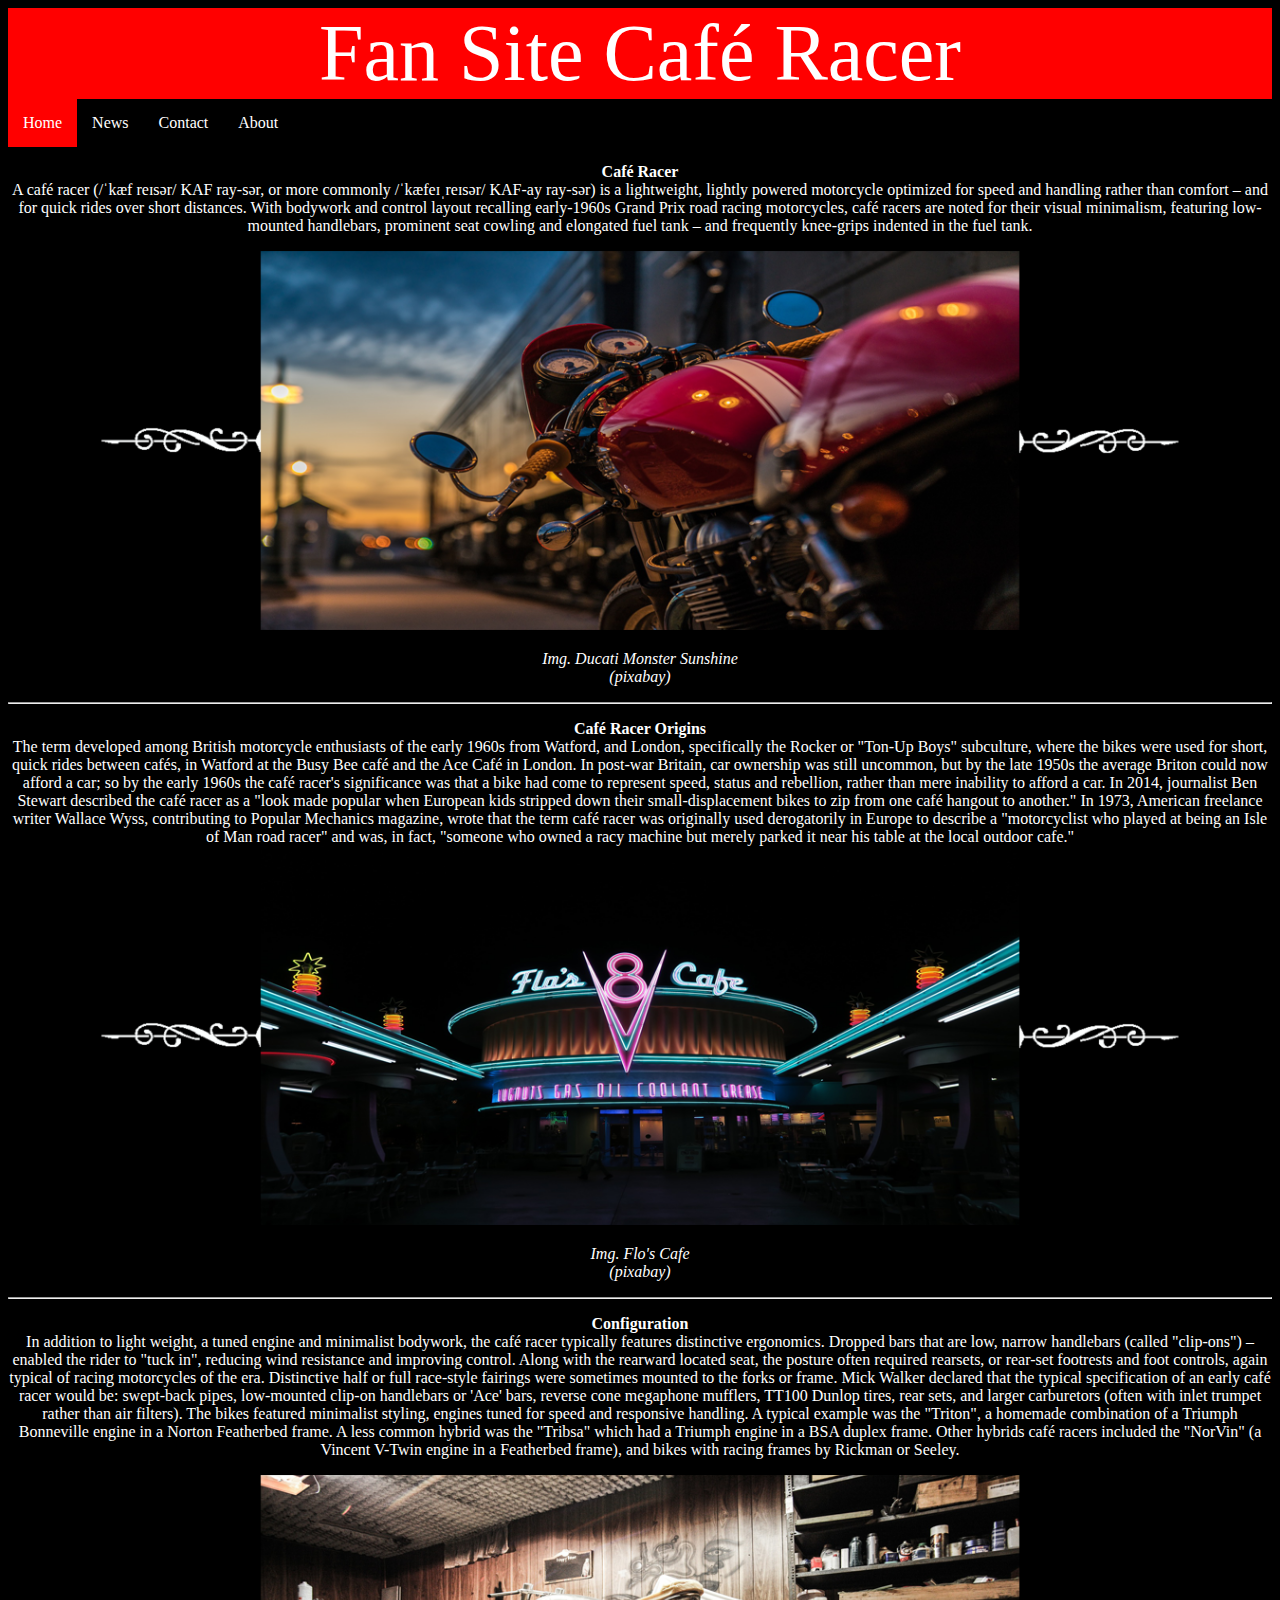
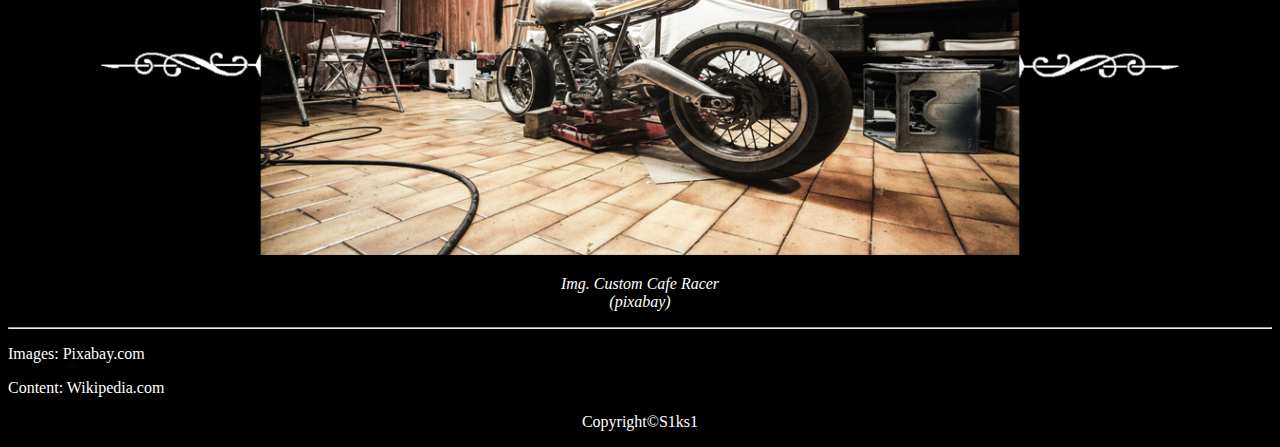
<file: index.html>
<!DOCTYPE html>

<!--Oprostite na neurednosti, pokusao sam sto vise da estetski uredim pisanje koliko sam mogao. Nadam se da cete se snaci.-->

<!--Zadaca (stilizacija HTML fajlova uz pomoc CSS-a). 
	Rad radio: Sinisa Zoric (S1KS1)
	Jezik Sajta: Engleski
	Koristeni sadrzaj:
		1. Slike: Pixabay, Google Images
		2. Tekst: Wikipedia, MCN
	Sva prava zadrzana ©.Sinisa Zoric
	Edukacioni sadrzaj: 
		1.ITAcademy
		2.W3Schools
-->

<html lang="en"> 

<!--Rad je zasnovan na ideji stranice o motorima (Cafe Racer). Cjelokupan "sajt" predstavlja zadacu za ITAcademy koja je postavila slobodnu temu za izbor u toku rada.
Sajt je radjen na engeskom jeziku iz razloga sto je vecem broju ljudi dostupan time (da je u funkciji jer tema je zasnovana na globalnom nivou).-->

<head>
	<title>Café Racer</title>
	<meta charset="utf-8"/> 
</head>

<body>

<!--Zaglavlje Stranice sa Tabovima -->
<nav> <!--Navigacino dio stranice preslikan je na svaku stranu sajta.-->
	<div class="header">
		<div class="title"
			<h1>Fan Site Café Racer</h1>
	</div>
</div>
<div class="menu">
<ul>
  <li><a class="active" href="Tabs/Index.html">Home</a></li>
  <li><a href="Tabs/News.html">News</a></li>
  <li><a href="Tabs/Contact.html">Contact</a></li>
  <li><a href="Tabs/About.html">About</a></li>
</ul>
</div>
</nav>

<div class="home" id="box1">
	<!--Sadrzaj paragrafa preuzet je sa stranice wikipedia.com-->
	<p><strong>Café Racer</strong><br>A café racer (/ˈkæf reɪsər/ KAF ray-sər, or more commonly /ˈkæfeɪˌreɪsər/ KAF-ay ray-sər) is a lightweight, lightly powered motorcycle optimized for speed and handling rather than comfort – and for quick rides over short distances. With bodywork and control layout recalling early-1960s Grand Prix road racing motorcycles, café racers are noted for their visual minimalism, featuring low-mounted handlebars, prominent seat cowling and elongated fuel tank – and frequently knee-grips indented in the fuel tank.</p>
		<!--Prva slika na pocetnoj (preuzeta sa pixabay, a preradjena u Photoshop-u)-->
		<img src="Images/PocetnaImg1.png" alt="HomeImg1" height="auto" width="90%" style="display: inline-block;"/><!--Dekorativne linije pored slike radjene su u Photoshop sa tacno odredjenim velicinama da bi odgovarale sajtu.-->
		<p><i>Img. Ducati Monster Sunshine<br>(pixabay)</i></p>

	<hr>
	<p><strong>Café Racer Origins</strong><br>The term developed among British motorcycle enthusiasts of the early 1960s from Watford, and London, specifically the Rocker or "Ton-Up Boys" subculture, where the bikes were used for short, quick rides between cafés, in Watford at the Busy Bee café and the Ace Café in London. In post-war Britain, car ownership was still uncommon, but by the late 1950s the average Briton could now afford a car; so by the early 1960s the café racer's significance was that a bike had come to represent speed, status and rebellion, rather than mere inability to afford a car.

	In 2014, journalist Ben Stewart described the café racer as a "look made popular when European kids stripped down their small-displacement bikes to zip from one café hangout to another." In 1973, American freelance writer Wallace Wyss, contributing to Popular Mechanics magazine, wrote that the term café racer was originally used derogatorily in Europe to describe a "motorcyclist who played at being an Isle of Man road racer" and was, in fact, "someone who owned a racy machine but merely parked it near his table at the local outdoor cafe."
		<!--Druga slika na pocetnoj (preuzeta sa pixabay, a preradjena u Photoshop-u)-->
		<img src="Images/PocetnaImg2.png" alt="HomeImg2" height="auto" width="90%" style="display: inline-block;"/>
		<p><i>Img. Flo's Cafe<br>(pixabay)</i></p>

	<hr>
	<p><strong>Configuration</strong><br>In addition to light weight, a tuned engine and minimalist bodywork, the café racer typically features distinctive ergonomics. Dropped bars that are low, narrow handlebars (called "clip-ons") – enabled the rider to "tuck in", reducing wind resistance and improving control. Along with the rearward located seat, the posture often required rearsets, or rear-set footrests and foot controls, again typical of racing motorcycles of the era. Distinctive half or full race-style fairings were sometimes mounted to the forks or frame.

	Mick Walker declared that the typical specification of an early café racer would be: swept-back pipes, low-mounted clip-on handlebars or 'Ace' bars, reverse cone megaphone mufflers, TT100 Dunlop tires, rear sets, and larger carburetors (often with inlet trumpet rather than air filters).

	The bikes featured minimalist styling, engines tuned for speed and responsive handling. A typical example was the "Triton", a homemade combination of a Triumph Bonneville engine in a Norton Featherbed frame. A less common hybrid was the "Tribsa" which had a Triumph engine in a BSA duplex frame. Other hybrids café racers included the "NorVin" (a Vincent V-Twin engine in a Featherbed frame), and bikes with racing frames by Rickman or Seeley.</p>
		<!--Druga slika na pocetnoj (preuzeta sa pixabay, a preradjena u Photoshop-u)-->
		<img src="Images/PocetnaImg3.png" alt="HomeImg3" height="auto" width="90%" style="display: inline-block;"/>
		<p><i>Img. Custom Cafe Racer<br>(pixabay)</i></p>

<hr>
</div>

</body>

<!--Podnozje stranice-->
<footer>
	<p>Images: Pixabay.com </p>
    <p>Content: Wikipedia.com </p>
	<p align="center">Copyright&copy;S1ks1</p> 
</footer>

<!--CSS stilizacija u sklopu jednog fajla radi lakseg snalazenja i manje fajlova-->
<style>

footer {
	color: white;
}
body {
	background-color: black;
	color: white;
}

.home {
	text-align: center;
	color: white;
}

.title {
	font-size: 80px;
	color: white;
}

nav {
	background-color: red;
	text-align: center;
}

ul {
    list-style-type: none;
    margin: 0;
    padding: 0;
    overflow: hidden;
    background-color: black;
    position: sticky;
    top: 0;
}

li {
    float: left;
}

li a {
    display: block;
    color: white;
    text-align: center;
    padding: 15px 15px;
    text-decoration: none;
}

li a:hover {
    background-color: black;
}

.active {
    background-color: red;
}

</style>

</html>
</file>
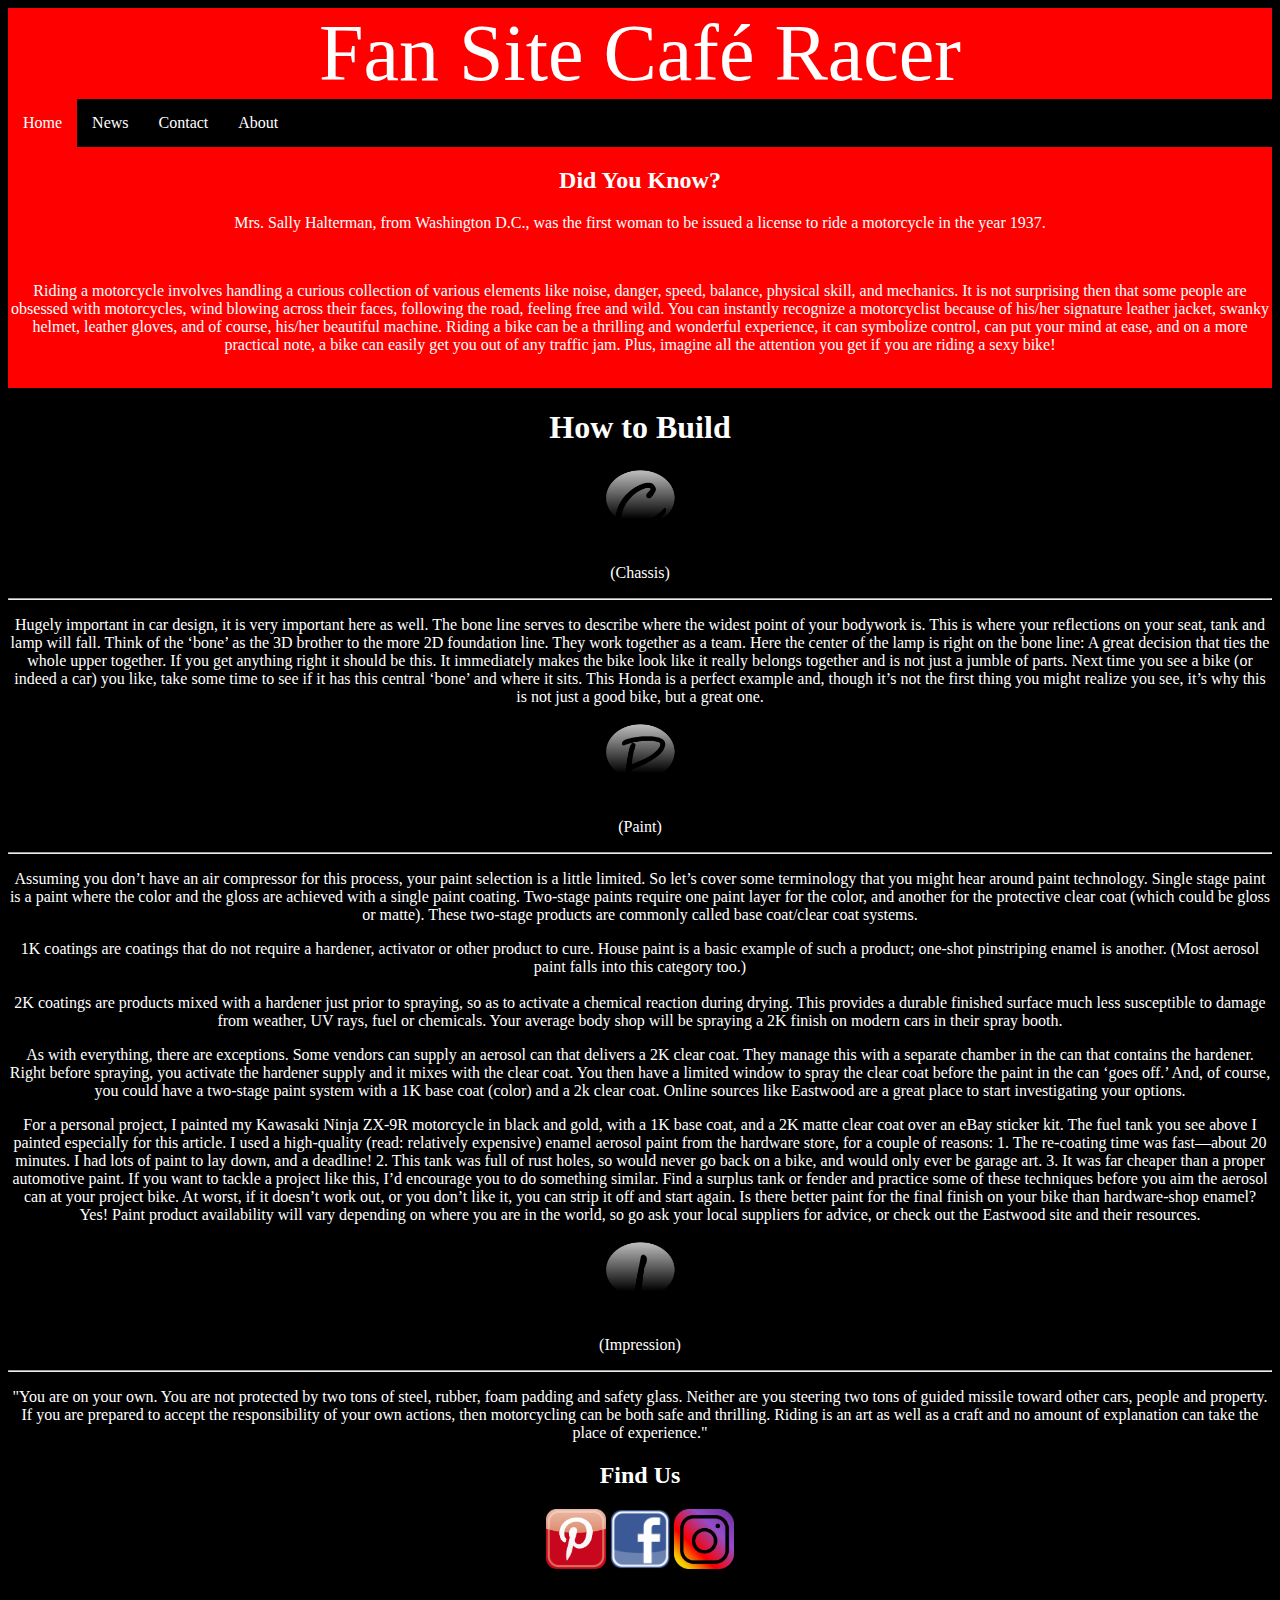
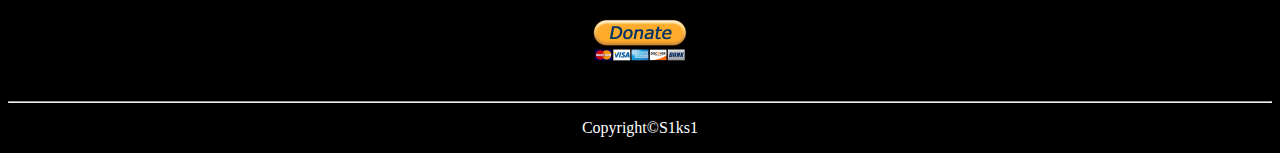
<file: Tabs/About.html>
<!DOCTYPE html>

<!--Zadaca (stilizacija HTML fajlova uz pomoc CSS-a). 
	Rad radio: Sinisa Zoric (S1KS1)
	Jezik Sajta: Engleski
	Koristeni sadrzaj:
		1. Slike: Pixabay, Google Images
		2. Tekst: Wikipedia, MCN
	Sva prava zadrzana S1KS1 ©.Sinisa Zoric
-->

<html lang="en"> 

<head>
	<title>Café Racer</title>
	<meta charset="utf-8"/> 
</head>

<body>

<!--Zaglavlje Stranice sa Tabovima -->
<nav>
	<div class="header">
		<div class="title"
			<h1>Fan Site Café Racer</h1>
	</div>
</div>

<div class="menu">
<ul>
  <li><a class="active" href="../Index.html">Home</a></li>
  <li><a href="News.html">News</a></li>
  <li><a href="Contact.html">Contact</a></li>
  <li><a href="About.html">About</a></li>
</ul>
</div>

<!--Zanimljivosti-->
<h2>Did You Know?</h2>
	<p>Mrs. Sally Halterman, from Washington D.C., was the first woman to be issued a license to ride a motorcycle in the year 1937.</p>
		<br>
	<p>Riding a motorcycle involves handling a curious collection of various elements like noise, danger, speed, balance, physical skill, and mechanics. It is not surprising then that some people are obsessed with motorcycles, wind blowing across their faces, following the road, feeling free and wild. You can instantly recognize a motorcyclist because of his/her signature leather jacket, swanky helmet, leather gloves, and of course, his/her beautiful machine.

Riding a bike can be a thrilling and wonderful experience, it can symbolize control, can put your mind at ease, and on a more practical note, a bike can easily get you out of any traffic jam. Plus, imagine all the attention you get if you are riding a sexy bike!</p>
<br>
</nav>

<div class="central">

<!--Dio predstavlja uputstvo za izradu cafe racer motora, zbog nedostatka ideje o cemu pisati neki od nacina samo su kopirani sa interneta.-->
<div class="howtodo">
	<h1 align="center">How to Build</h1>
		<a href=""><img src="About/Images/chasis.png" width="80px" height="80px" align="center" /></a>
	<p>(Chassis)</p>
		<hr>
	<p>Hugely important in car design, it is very important here as well. The bone line serves to describe where the widest point of your bodywork is. This is where your reflections on your seat, tank and lamp will fall. Think of the ‘bone’ as the 3D brother to the more 2D foundation line. They work together as a team. Here the center of the lamp is right on the bone line: A great decision that ties the whole upper together.

If you get anything right it should be this. It immediately makes the bike look like it really belongs together and is not just a jumble of parts. Next time you see a bike (or indeed a car) you like, take some time to see if it has this central ‘bone’ and where it sits. This Honda is a perfect example and, though it’s not the first thing you might realize you see, it’s why this is not just a good bike, but a great one.</p>
		<a href=""><img src="About/Images/paint.png" width="80px" height="80px" align="center"/></a>
	<p>(Paint)</p>
		<hr>
	<p>Assuming you don’t have an air compressor for this process, your paint selection is a little limited. So let’s cover some terminology that you might hear around paint technology.

		Single stage paint is a paint where the color and the gloss are achieved with a single paint coating. Two-stage paints require one paint layer for the color, and another for the protective clear coat (which could be gloss or matte). These two-stage products are commonly called base coat/clear coat systems.</p>

	<p>1K coatings are coatings that do not require a hardener, activator or other product to cure. House paint is a basic example of such a product; one-shot pinstriping enamel is another. (Most aerosol paint falls into this category too.)
				<br><br>
		2K coatings are products mixed with a hardener just prior to spraying, so as to activate a chemical reaction during drying. This provides a durable finished surface much less susceptible to damage from weather, UV rays, fuel or chemicals. Your average body shop will be spraying a 2K finish on modern cars in their spray booth.</p>

	<p>As with everything, there are exceptions. Some vendors can supply an aerosol can that delivers a 2K clear coat. They manage this with a separate chamber in the can that contains the hardener. Right before spraying, you activate the hardener supply and it mixes with the clear coat. You then have a limited window to spray the clear coat before the paint in the can ‘goes off.’

		And, of course, you could have a two-stage paint system with a 1K base coat (color) and a 2k clear coat. Online sources like Eastwood are a great place to start investigating your options.</p>

	<p>For a personal project, I painted my Kawasaki Ninja ZX-9R motorcycle in black and gold, with a 1K base coat, and a 2K matte clear coat over an eBay sticker kit.

		The fuel tank you see above I painted especially for this article. I used a high-quality (read: relatively expensive) enamel aerosol paint from the hardware store, for a couple of reasons:

		1. The re-coating time was fast—about 20 minutes. I had lots of paint to lay down, and a deadline!
		2. This tank was full of rust holes, so would never go back on a bike, and would only ever be garage art.
		3. It was far cheaper than a proper automotive paint.

		If you want to tackle a project like this, I’d encourage you to do something similar. Find a surplus tank or fender and practice some of these techniques before you aim the aerosol can at your project bike. At worst, if it doesn’t work out, or you don’t like it, you can strip it off and start again.

		Is there better paint for the final finish on your bike than hardware-shop enamel? Yes! Paint product availability will vary depending on where you are in the world, so go ask your local suppliers for advice, or check out the Eastwood site and their resources.</p>
		<a href=""><img src="About/Images/impression.png" width="80px" height="80px" align="center"/></a>
	<p>(Impression)</p>
		<hr>
	<p>"You are on your own. You are not protected by two tons of steel, rubber, foam padding and safety glass. Neither are you steering two tons of guided missile toward other cars, people and property. If you are prepared to accept the responsibility of your own actions, then motorcycling can be both safe and thrilling. Riding is an art as well as a craft and no amount of explanation can take the place of experience."</p>


	<h2>Find Us</h2>

</div>
</div>

<div class="social">
<p>
	<a href=""><img src="About/Images/pintrest.png" width="60px" height="60px"/></a>
	<a href=""><img src="About/Images/fb.png" width="60px" height="60px"/></a>
	<a href=""><img src="About/Images/insta.png" width="60px" height="60px"/></a>
</p>
	<a href=""><img src="About/Images/donate.png" height="100px" /></a>
</div>

<hr>

</body>

<footer>
	<p align="center">Copyright&copy;S1ks1</p> 
</footer>

<!--CSS stilizacija u sklopu jednog fajla radi lakseg snalazenja i manje fajlova-->
<style>

.social {
	text-align: center;
}

.central {
	text-align: center;
}

footer {
	color: white;
}
body {
	background-color: black;
	color: white;
}

.home {
	text-align: center;
	color: white;
}

.title {
	font-size: 80px;
	color: white;
}

nav {
	background-color: red;
	text-align: center;
}

ul {
    list-style-type: none;
    margin: 0;
    padding: 0;
    overflow: hidden;
    background-color: black;
    position: sticky;
    top: 0;
}

li {
    float: left;
}

li a {
    display: block;
    color: white;
    text-align: center;
    padding: 15px 15px;
    text-decoration: none;
}

li a:hover {
    background-color: black;
}

.active {
    background-color: red;
}

</style>

</html>
</file>
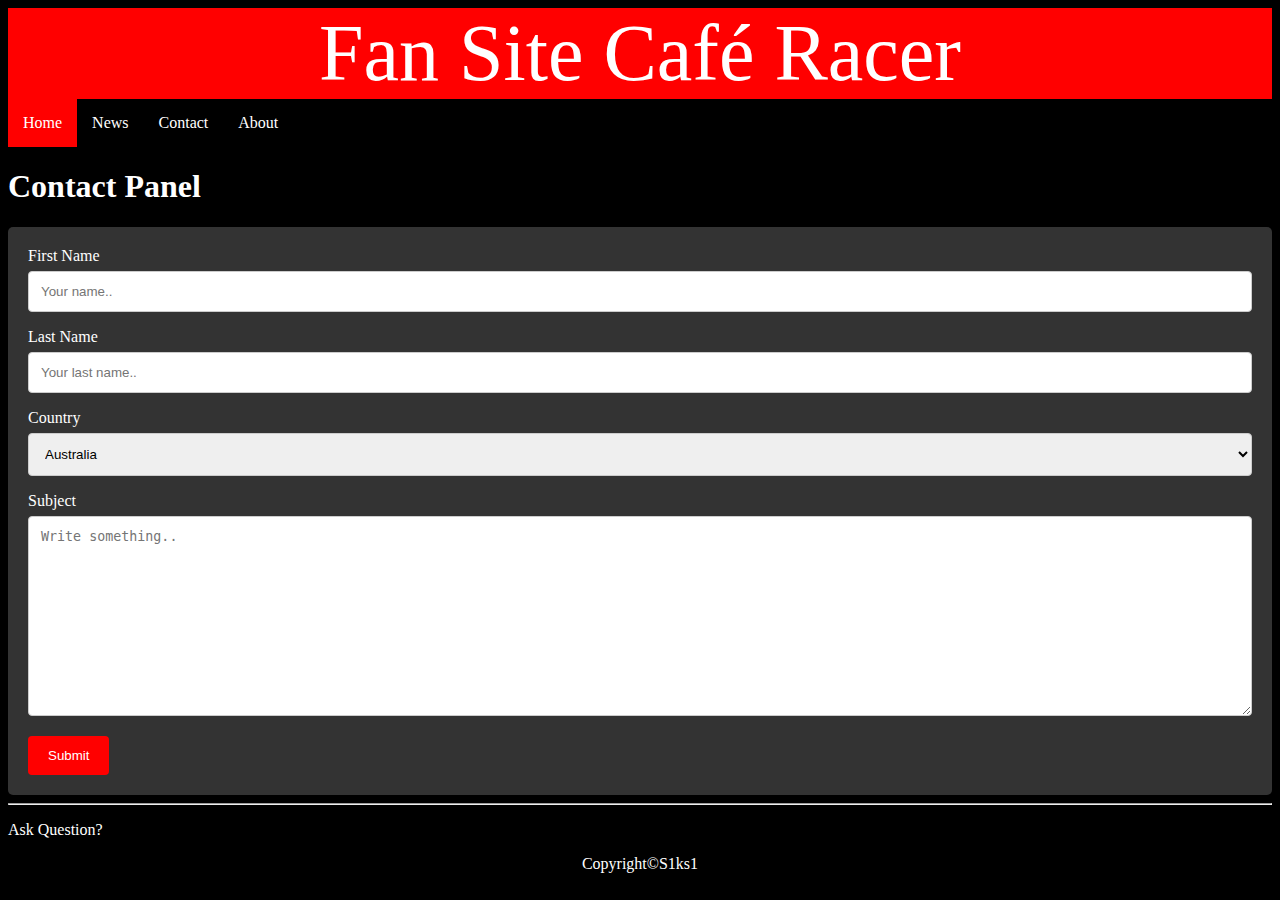
<file: Tabs/Contact.html>
<!DOCTYPE html>

<!--Zadaca (stilizacija HTML fajlova uz pomoc CSS-a). 
  Rad radio: Sinisa Zoric (S1KS1)
  Jezik Sajta: Engleski
  Koristeni sadrzaj:
    1. Slike: Pixabay, Google Images
    2. Tekst: Wikipedia, MCN
  Sva prava zadrzana S1KS1 ©.Sinisa Zoric
-->

<html lang="en"> 

<!--Kontakt stranica predstavlja dio svakog funkcionalnog sajta, tako je mjesto nasla i ovde. Trenutno nema funkcionalnost, nastavkom kursa trebala bi da sadrzi sve potrebno za rad-->

<head>
    <title>Café Racer</title>
    <meta charset="utf-8"/> 
</head>

<body>

<!--Zaglavlje Stranice sa Tabovima -->
<nav>
    <div class="header">
        <div class="title"
          <h1>Fan Site Café Racer</h1>
        </div>
    </div>
  <div class="menu">
    <ul>
      <li><a class="active" href="../Index.html">Home</a></li>
      <li><a href="News.html">News</a></li>
      <li><a href="Contact.html">Contact</a></li>
      <li><a href="About.html">About</a></li>
    </ul>
  </div>
</nav>

<h1>Contact Panel</h1> 
<div class="container">
  <form action="../Index.html">

    <!--Polje za unos imena-->
    <label for="firstname">First Name</label>
    <input type="text" id="fname" name="firstname" placeholder="Your name..">

    <!--Polje za unos prezimena-->
    <label for="lastname">Last Name</label>
    <input type="text" id="lname" name="lastname" placeholder="Your last name..">

    <!--Izborna kutija sa imenima drzava-->
    <label for="country">Country</label>
    <select id="country" name="country">
      <option value="australia">Australia</option>
      <option value="canada">Austria</option>
      <option value="usa">Belgium</option>
      <option value="usa">Bosnia</option>
      <option value="usa">Canada</option>
      <option value="usa">China</option>
      <option value="usa">Croatia</option>
      <option value="usa">Denmark</option>
      <option value="usa">Germany</option>
      <option value="usa">Russia</option>
      <option value="usa">Serbia</option>
      <option value="usa">Swedish</option>
      <option value="usa">Turkey</option>
      <option value="usa">UK</option>
      <option value="usa">US</option>
    </select>

    <!--Naziv subjekta zbog kojeg posjetilac kontaktira-->
    <label for="subject">Subject</label>
    <textarea id="subject" name="subject" placeholder="Write something.." style="height:200px"></textarea>

    <!--Dugme za potvrdjivanje-->
    <input type="submit" value="Submit">

  </form>
</div>

    <hr>

</body>

<footer>
	<p>Ask Question? </p>
	<p align="center">Copyright&copy;S1ks1</p> 
</footer>

<!--CSS stilizacija u sklopu jednog fajla radi lakseg snalazenja i manje fajlova-->
<style>

footer {
    color: white;
}
body {
    background-color: black;
    color: white;

}

.home {
	  text-align: center;
	  color: white;
}

.title {
	  font-size: 80px;
	  color: white;
}

nav {
	  background-color: red;
	  text-align: center;
}

ul {
    list-style-type: none;
    margin: 0;
    padding: 0;
    overflow: hidden;
    background-color: black;
    position: sticky;
    top: 0;
}

li {
    float: left;
}

li a {
    display: block;
    color: white;
    text-align: center;
    padding: 15px 15px;
    text-decoration: none;
}

li a:hover {
    background-color: black;
}

.active {
    background-color: red;
}

input[type=text], select, textarea {
    width: 100%; 
    padding: 12px;  
    border: 1px solid #ccc; 
    border-radius: 4px; 
    box-sizing: border-box; 
    margin-top: 6px; 
    margin-bottom: 16px;
    resize: vertical;
}

input[type=submit] {
    background-color: red;
    color: white;
    padding: 12px 20px;
    border: none;
    border-radius: 4px;
    cursor: pointer;
}

input[type=submit]:hover {
    background-color: #cc0000;
}

.container {
    border-radius: 5px;
    background-color: #333333;
    padding: 20px;
}

</style>

</html>
</file>
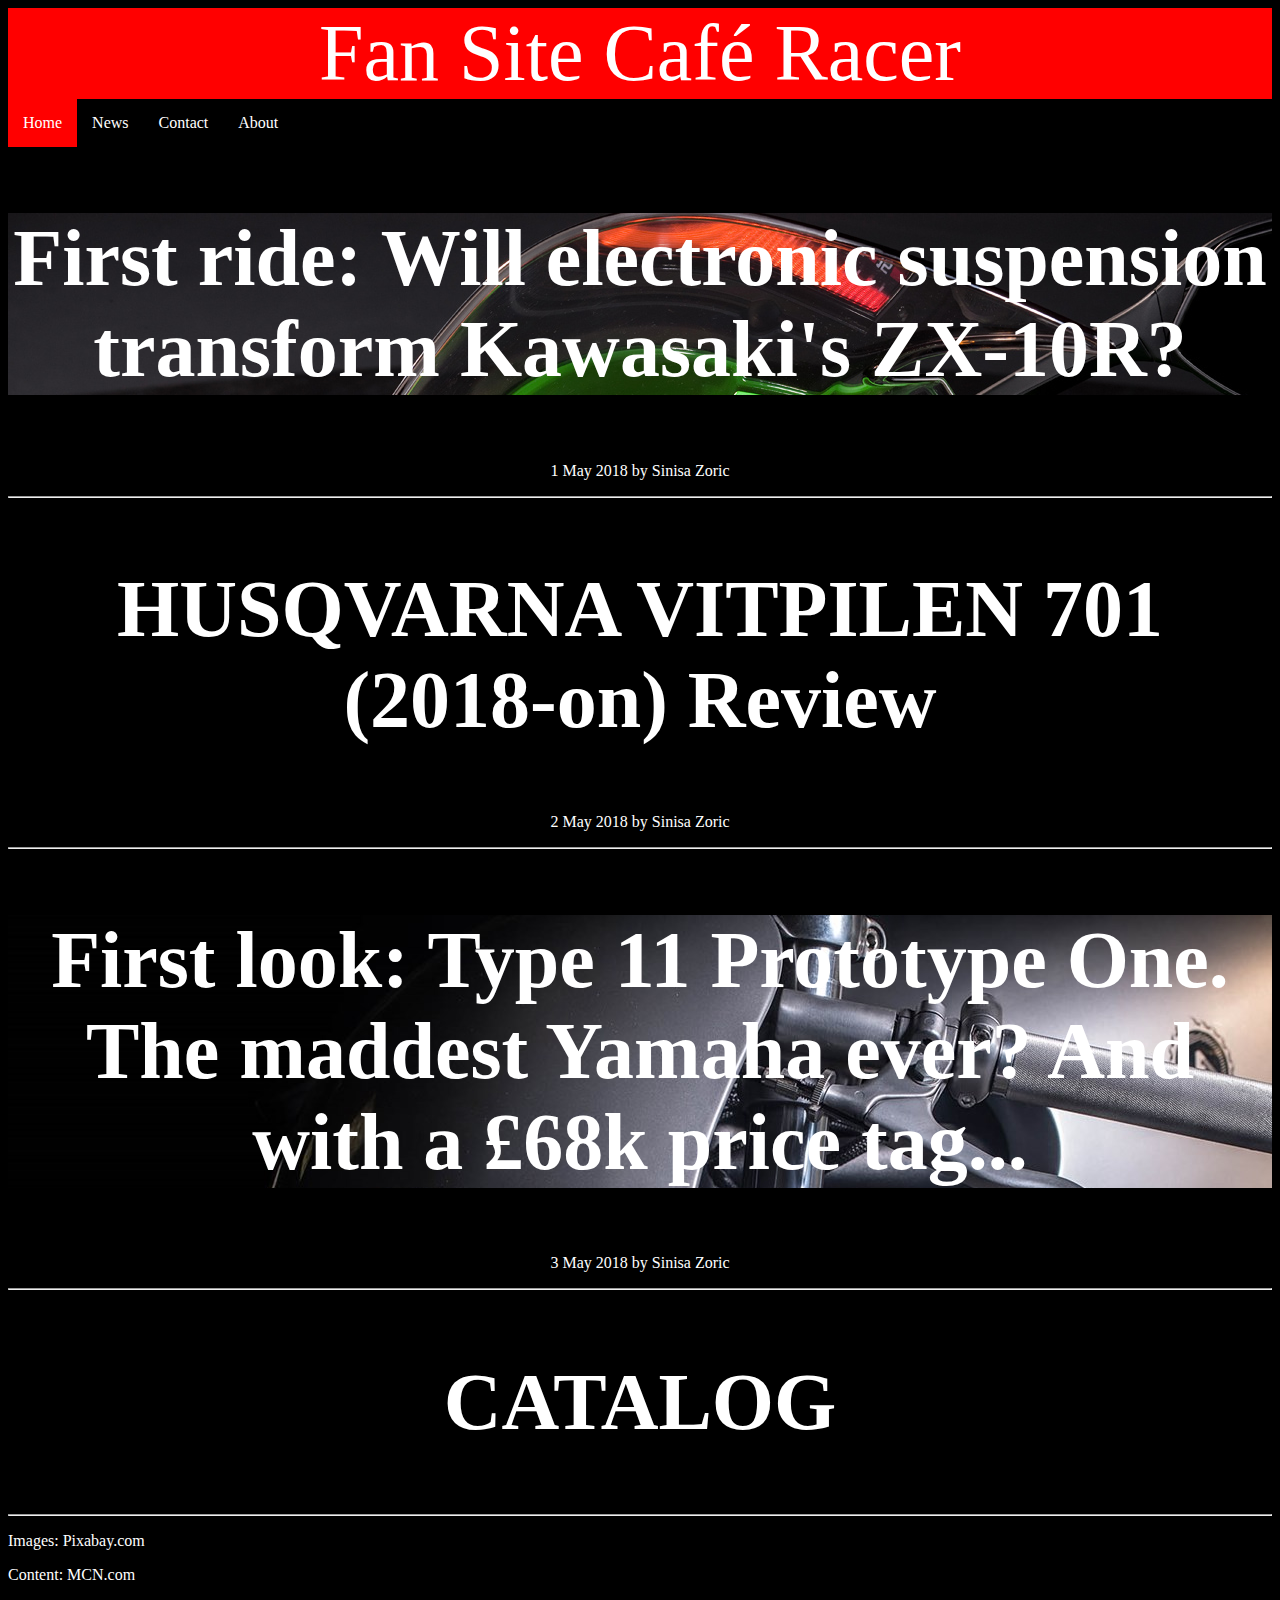
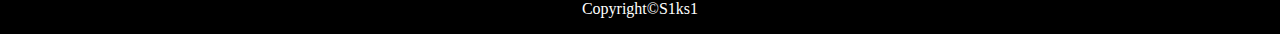
<file: Tabs/News.html>
<!DOCTYPE html>

<!--Zadaca (stilizacija HTML fajlova uz pomoc CSS-a). 
	Rad radio: Sinisa Zoric (S1KS1)
	Jezik Sajta: Engleski
	Koristeni sadrzaj:
		1. Slike: Pixabay, Google Images
		2. Tekst: Wikipedia, MCN
	Sva prava zadrzana S1KS1 ©.Sinisa Zoric
-->

<html lang="en">

<head>
	<title>Café Racer</title>
	<meta charset="utf-8"/> 
</head>

<body>

<nav>
	<div class="header">
		<div class="title"
			<h1>Fan Site Café Racer</h1>
		</div>
	</div>

	<div class="menu">
		<ul>
  			<li><a class="active" href="../Index.html">Home</a></li>
  			<li><a href="News.html">News</a></li>
  			<li><a href="Contact.html">Contact</a></li>
  			<li><a href="About.html">About</a></li>
		</ul>
	</div>
</nav>

<div class="catalog">

	<article class="panel">
		<h2 class="title1">
			<a href="News/News1.html" style="text-decoration:none">First ride: Will electronic suspension transform Kawasaki's ZX-10R?</a>
		</h2>
	<p class="info">
		<span class="date">1 May 2018</span>
			by <span class="author">Sinisa Zoric</span>
	</p>
<hr>

		<h2 class="title2">
				<a href="News/News3.html" style="text-decoration:none">HUSQVARNA VITPILEN 701 (2018-on) Review</a>
		</h2>
	<p class="info">
		<span class="date">2 May 2018</span>
			by <span class="author">Sinisa Zoric</span>	
	</p>
<hr>

		<h2 class="title3">
			<a href="News/News2.html" style="text-decoration:none">First look: Type 11 Prototype One. The maddest Yamaha ever? And with a £68k price tag...</a>
		</h2>
	<p class="info">
		<span class="date">3 May 2018</span>
			by <span class="author">Sinisa Zoric</span>
		</p>
<hr>

		<h2 class="title4"><a href="News/Catalog.html" style="text-decoration:none">CATALOG</a></h2>

<hr>
	</article>

</div>

</body>

<footer>
	<p>Images: Pixabay.com </p>
    <p>Content: MCN.com </p>
	<p align="center">Copyright&copy;S1ks1</p> 
</footer>

<!--CSS stilizacija u sklopu jednog fajla radi lakseg snalazenja i manje fajlova-->
<style>

a {
	color: white;
}

h2 {
	font-size: 80px;
}

article {
	text-align: center;
}

footer {
	color: white;
}

body {
	background-color: black;
	color:white;
}

.title1 {
	background-image: url("News/Images/motorcycle2.jpg");
}

.title3 {
		background-image: url("News/Images/News2-img4.jpg");
}

.home {
	text-align: center;
	color: white;
}

.title {
	font-size: 80px;
	color: white;
}

nav {
	background-color: red;
	text-align: center;
}

ul {
    list-style-type: none;
    margin: 0;
    padding: 0;
    overflow: hidden;
    background-color: black;
    position: sticky;
    top: 0;
}

li {
    float: left;
}

li a {
    display: block;
    color: white;
    text-align: center;
    padding: 15px 15px;
    text-decoration: none;
}

li a:hover {
    background-color: black;
}

.active {
    background-color: red;
}
</style>

</html>
</file>
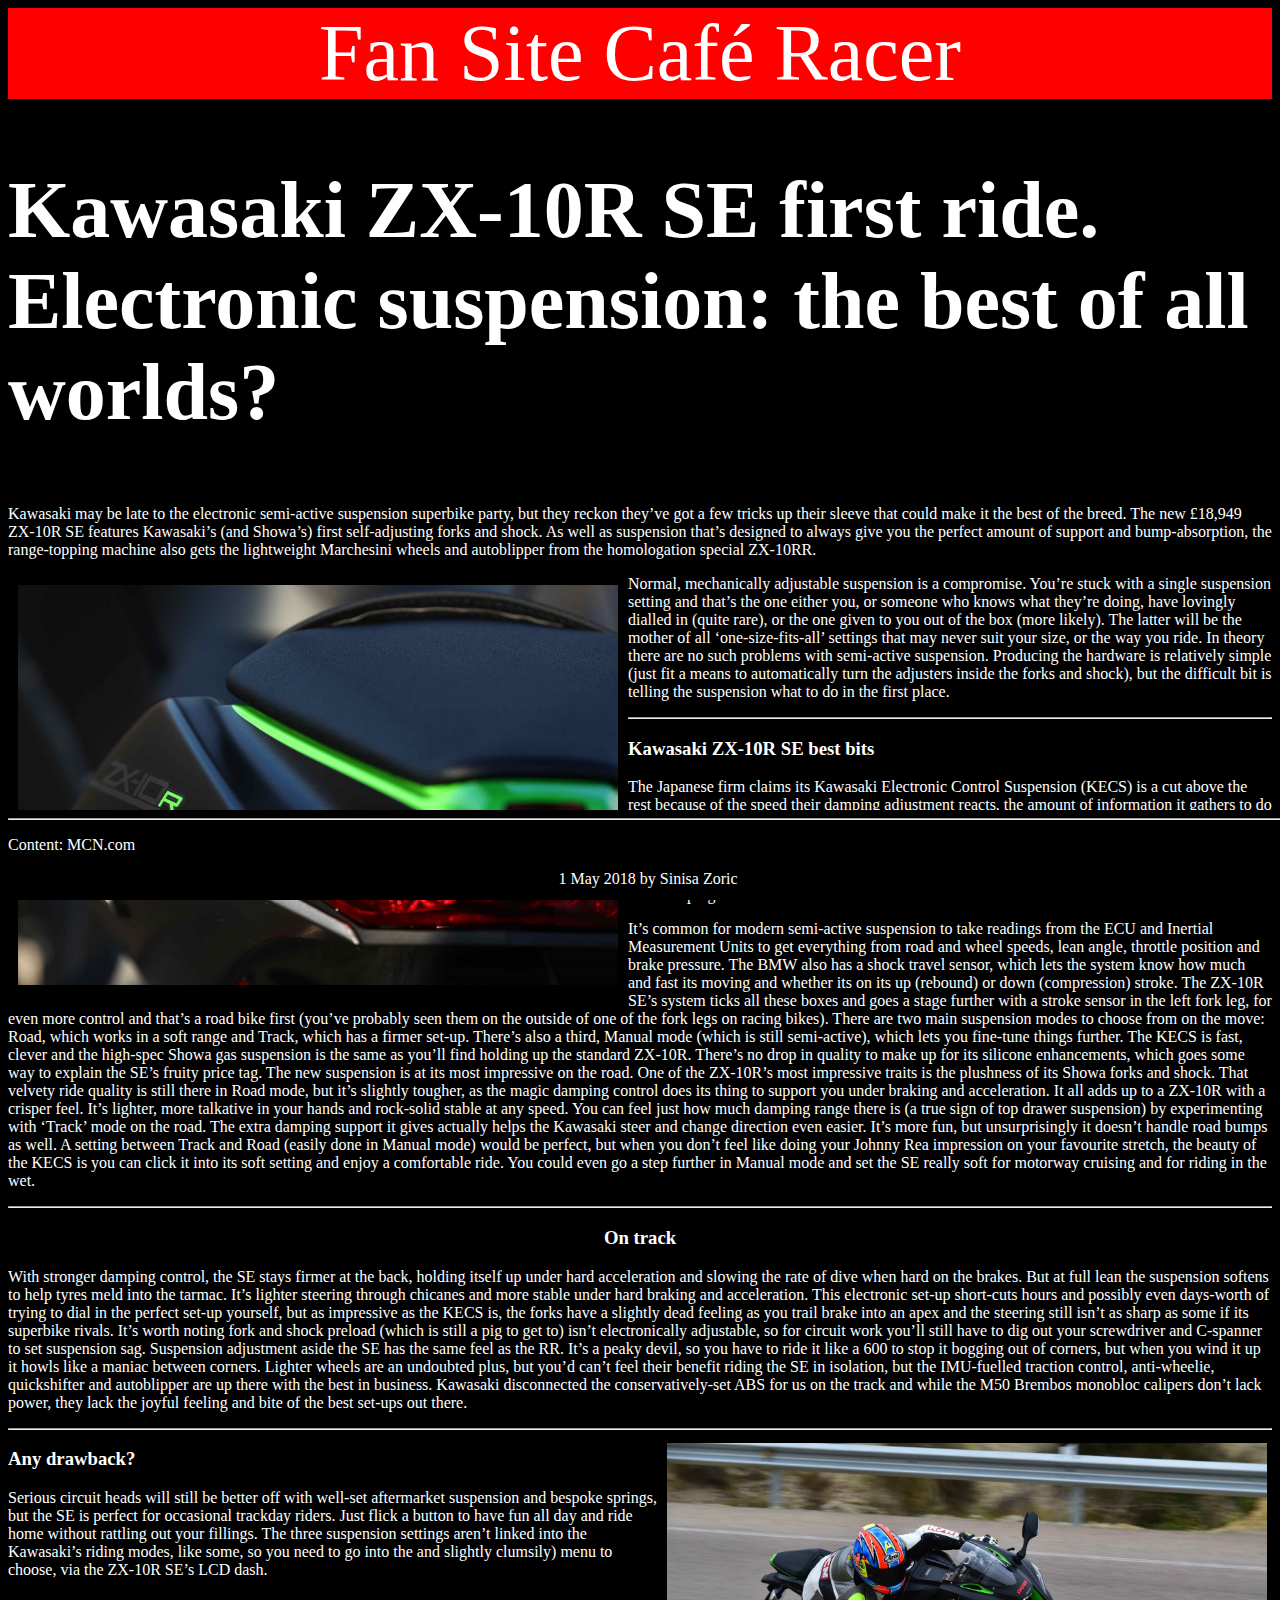
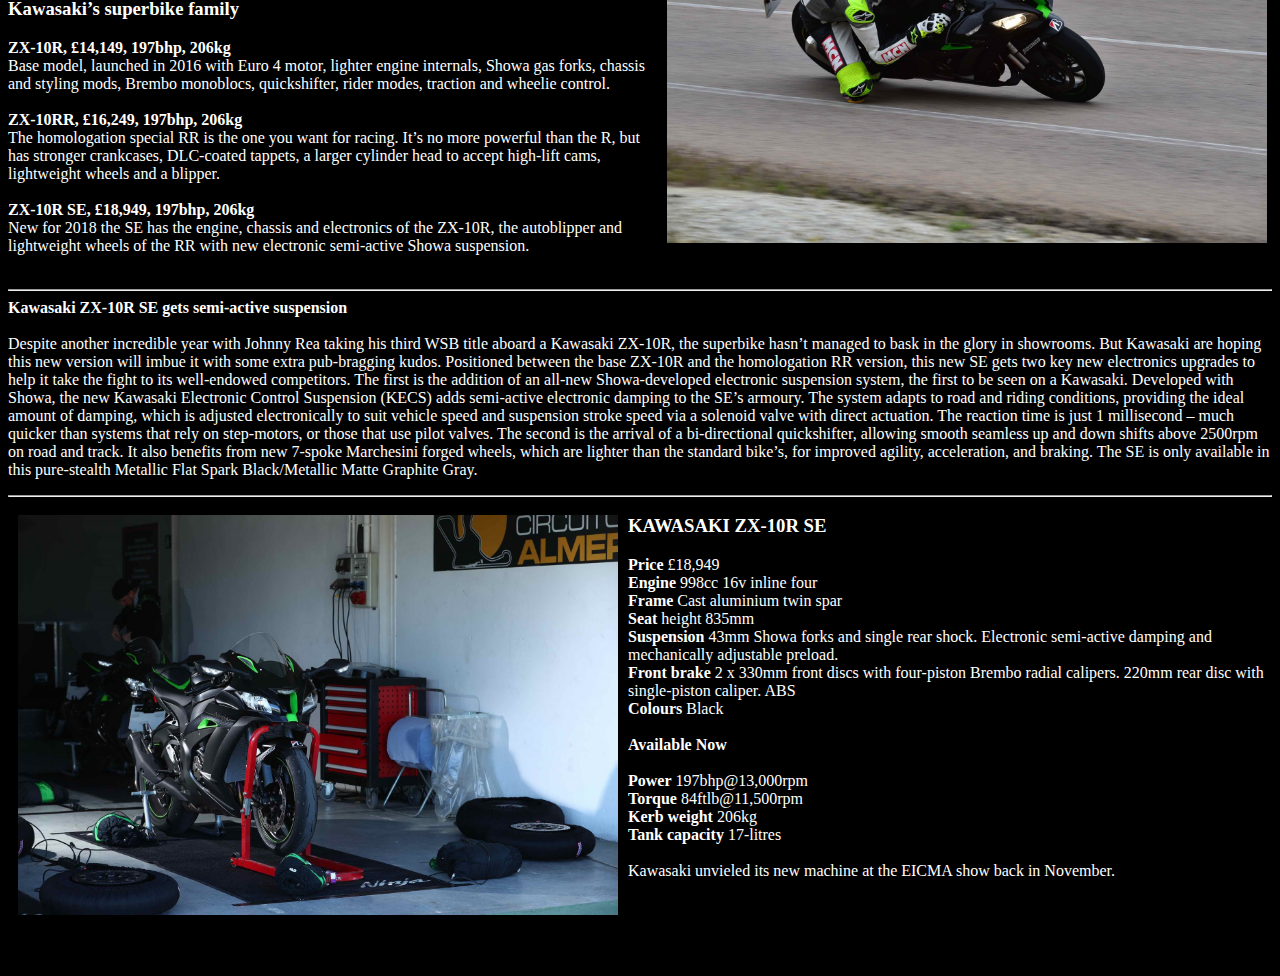
<file: Tabs/News/News1.html>
<!DOCTYPE html>

<!--Zadaca (stilizacija HTML fajlova uz pomoc CSS-a). 
  Rad radio: Sinisa Zoric (S1KS1)
  Jezik Sajta: Engleski
  Koristeni sadrzaj:
    1. Slike: Pixabay, Google Images
    2. Tekst: Wikipedia, MCN
  Sva prava zadrzana S1KS1 ©.Sinisa Zoric
-->

<html lang="en">

<head>
	<title>Café Racer</title>
	<link rel="stylesheet" type="text/css" href="NewsCss.css">
	<meta charset="utf-8"/> 
</head>

<body>

<nav>
	<div class="header">
		<div class="title"
		<h1>Fan Site Café Racer</h1>
	</div>
</div>
</nav>

<h2>Kawasaki ZX-10R SE first ride. Electronic suspension: the best of all worlds?</h2>

<p>Kawasaki may be late to the electronic semi-active suspension superbike party, but they reckon they’ve got a few tricks up their sleeve that could make it the best of the breed. 

The new £18,949 ZX-10R SE features Kawasaki’s (and Showa’s) first self-adjusting forks and shock. As well as suspension that’s designed to always give you the perfect amount of support and bump-absorption, the range-topping machine also gets the lightweight Marchesini wheels and autoblipper from the homologation special ZX-10RR.</p>

<p><img src="Images/kawasaki-zx10r.jpg" alt="Kawasaki" style="float: left; margin: 10px;" height="400px" width="600px"/></p>

<p>Normal, mechanically adjustable suspension is a compromise. You’re stuck with a single suspension setting and that’s the one either you, or someone who knows what they’re doing, have lovingly dialled in (quite rare), or the one given to you out of the box (more likely). The latter will be the mother of all ‘one-size-fits-all’ settings that may never suit your size, or the way you ride. 

In theory there are no such problems with semi-active suspension. Producing the hardware is relatively simple (just fit a means to automatically turn the adjusters inside the forks and shock), but the difficult bit is telling the suspension what to do in the first place.</p>

<hr>

<h3>Kawasaki ZX-10R SE best bits</h3>

<p>The Japanese firm claims its Kawasaki Electronic Control Suspension (KECS) is a cut above the rest because of the speed their damping adjustment reacts, the amount of information it gathers to do it and the quality of the Showa suspension units themselves. 
Unlike rival systems that use either step motors or indirect control solenoids to twiddle the damping adjusters, the Kawasaki uses a direct control solenoid, which can react at lightning speed (1000 times a second). KECS also harvests data from the bike at a similarly mind-boggling rate of knots and uses that information to constantly fine-tune damping.</p>

<p>It’s common for modern semi-active suspension to take readings from the ECU and Inertial Measurement Units to get everything from road and wheel speeds, lean angle, throttle position and brake pressure. The BMW also has a shock travel sensor, which lets the system know how much and fast its moving and whether its on its up (rebound) or down (compression) stroke. The ZX-10R SE’s system ticks all these boxes and goes a stage further with a stroke sensor in the left fork leg, for even more control and that’s a road bike first (you’ve probably seen them on the outside of one of the fork legs on racing bikes). 
There are two main suspension modes to choose from on the move: Road, which works in a soft range and Track, which has a firmer set-up. There’s also a third, Manual mode (which is still semi-active), which lets you fine-tune things further. 
The KECS is fast, clever and the high-spec Showa gas suspension is the same as you’ll find holding up the standard ZX-10R. There’s no drop in quality to make up for its silicone enhancements, which goes some way to explain the SE’s fruity price tag. 
The new suspension is at its most impressive on the road. One of the ZX-10R’s most impressive traits is the plushness of its Showa forks and shock. That velvety ride quality is still there in Road mode, but it’s slightly tougher, as the magic damping control does its thing to support you under braking and acceleration. It all adds up to a ZX-10R with a crisper feel. It’s lighter, more talkative in your hands and rock-solid stable at any speed.
You can feel just how much damping range there is (a true sign of top drawer suspension) by experimenting with ‘Track’ mode on the road. The extra damping support it gives actually helps the Kawasaki steer and change direction even easier. It’s more fun, but unsurprisingly it doesn’t handle road bumps as well. 
A setting between Track and Road (easily done in Manual mode) would be perfect, but when you don’t feel like doing your Johnny Rea impression on your favourite stretch, the beauty of the KECS is you can click it into its soft setting and enjoy a comfortable ride.
You could even go a step further in Manual mode and set the SE really soft for motorway cruising and for riding in the wet.</p>

<hr>

<h3 align="center">On track </h3>

<p>With stronger damping control, the SE stays firmer at the back, holding itself up under hard acceleration and slowing the rate of dive when hard on the brakes. But at full lean the suspension softens to help tyres meld into the tarmac. It’s lighter steering through chicanes and more stable under hard braking and acceleration. 
This electronic set-up short-cuts hours and possibly even days-worth of trying to dial in the perfect set-up yourself, but as impressive as the KECS is, the forks have a slightly dead feeling as you trail brake into an apex and the steering still isn’t as sharp as some if its superbike rivals. 
It’s worth noting fork and shock preload (which is still a pig to get to) isn’t electronically adjustable, so for circuit work you’ll still have to dig out your screwdriver and C-spanner to set suspension sag. 
Suspension adjustment aside the SE has the same feel as the RR. It’s a peaky devil, so you have to ride it like a 600 to stop it bogging out of corners, but when you wind it up it howls like a maniac between corners. 
Lighter wheels are an undoubted plus, but you’d can’t feel their benefit riding the SE in isolation, but the IMU-fuelled traction control, anti-wheelie, quickshifter and autoblipper are up there with the best in business. Kawasaki disconnected the conservatively-set ABS for us on the track and while the M50 Brembos monobloc calipers don’t lack power, they lack the joyful feeling and bite of the best set-ups out there.</p>

<hr>

<img src="Images/zx-10r.jpg" alt="zx-10r" height="400px" width="600px" style="float: right; margin: 5px;"/>

<h3>Any drawback?</h3>

<p>Serious circuit heads will still be better off with well-set aftermarket suspension and bespoke springs, but the SE is perfect for occasional trackday riders. Just flick a button to have fun all day and ride home without rattling out your fillings.
The three suspension settings aren’t linked into the Kawasaki’s riding modes, like some, so you need to go into the and slightly clumsily) menu to choose, via the ZX-10R SE’s LCD dash.</p>

<h3>Kawasaki’s superbike family</h3>

<p><strong>ZX-10R, £14,149, 197bhp, 206kg </strong><br>
	Base model, launched in 2016 with Euro 4 motor, lighter engine internals, Showa gas forks, chassis and styling mods, Brembo monoblocs, quickshifter, rider modes, traction and wheelie control. <br><br>
	<strong>ZX-10RR, £16,249, 197bhp, 206kg</strong><br>
The homologation special RR is the one you want for racing. It’s no more powerful than the R, but has stronger crankcases, DLC-coated tappets, a larger cylinder head to accept high-lift cams, lightweight wheels and a blipper.<br><br>
<strong>ZX-10R SE, £18,949, 197bhp, 206kg </strong><br>
New for 2018 the SE has the engine, chassis and electronics of the ZX-10R, the autoblipper and lightweight wheels of the RR with new electronic semi-active Showa suspension. <br><br>

<hr>

<strong>Kawasaki ZX-10R SE gets semi-active suspension</strong><br><br>

Despite another incredible year with Johnny Rea taking his third WSB title aboard a Kawasaki ZX-10R, the superbike hasn’t managed to bask in the glory in showrooms. But Kawasaki are hoping this new version will imbue it with some extra pub-bragging kudos.

Positioned between the base ZX-10R and the homologation RR version, this new SE gets two key new electronics upgrades to help it take the fight to its well-endowed competitors. The first is the addition of an all-new Showa-developed electronic suspension system, the first to be seen on a Kawasaki.

Developed with Showa, the new Kawasaki Electronic Control Suspension (KECS) adds semi-active electronic damping to the SE’s armoury. The system adapts to road and riding conditions, providing the ideal amount of damping, which is adjusted electronically to suit vehicle speed and suspension stroke speed via a solenoid valve with direct actuation. The reaction time is just 1 millisecond – much quicker than systems that rely on step-motors, or those that use pilot valves.

The second is the arrival of a bi-directional quickshifter, allowing smooth seamless up and down shifts above 2500rpm on road and track. It also benefits from new 7-spoke Marchesini forged wheels, which are lighter than the standard bike’s, for improved agility, acceleration, and braking.

The SE is only available in this pure-stealth Metallic Flat Spark Black/Metallic Matte Graphite Gray.</p>

<hr>

<img src="Images/kawasaki-zx10r-c.jpg" alt="zx-10r" height="400px" width="600px" style="float: left; margin: 10px;"/>

<h3>KAWASAKI ZX-10R SE</h3>

<p><strong>Price</strong> £18,949<br>

<strong>Engine</strong> 998cc 16v inline four<br>                                                         

<strong>Frame</strong> Cast aluminium twin spar<br>

<strong>Seat</strong> height 835mm<br>

<strong>Suspension</strong> 43mm Showa forks and single rear shock. Electronic semi-active damping and mechanically adjustable preload.<br>

<strong>Front brake</strong> 2 x 330mm front discs with four-piston Brembo radial calipers. 220mm rear disc with single-piston caliper. ABS<br>

<strong>Colours</strong> Black<br>
<br>
<strong>Available Now </strong><br>
<br>
<strong>Power</strong> 197bhp@13,000rpm<br>

<strong>Torque</strong> 84ftlb@11,500rpm<br>

<strong>Kerb weight</strong> 206kg<br>

<strong>Tank capacity</strong> 17-litres<br>

<br>

Kawasaki unvieled its new machine at the EICMA show back in November.</p>

<br>
<br>
<br>
<br>
</body>

<footer>
	<hr>
    <p>Content: MCN.com </p>
	<p align="center">1 May 2018 by Sinisa Zoric</p> 
</footer>

</html>
</file>
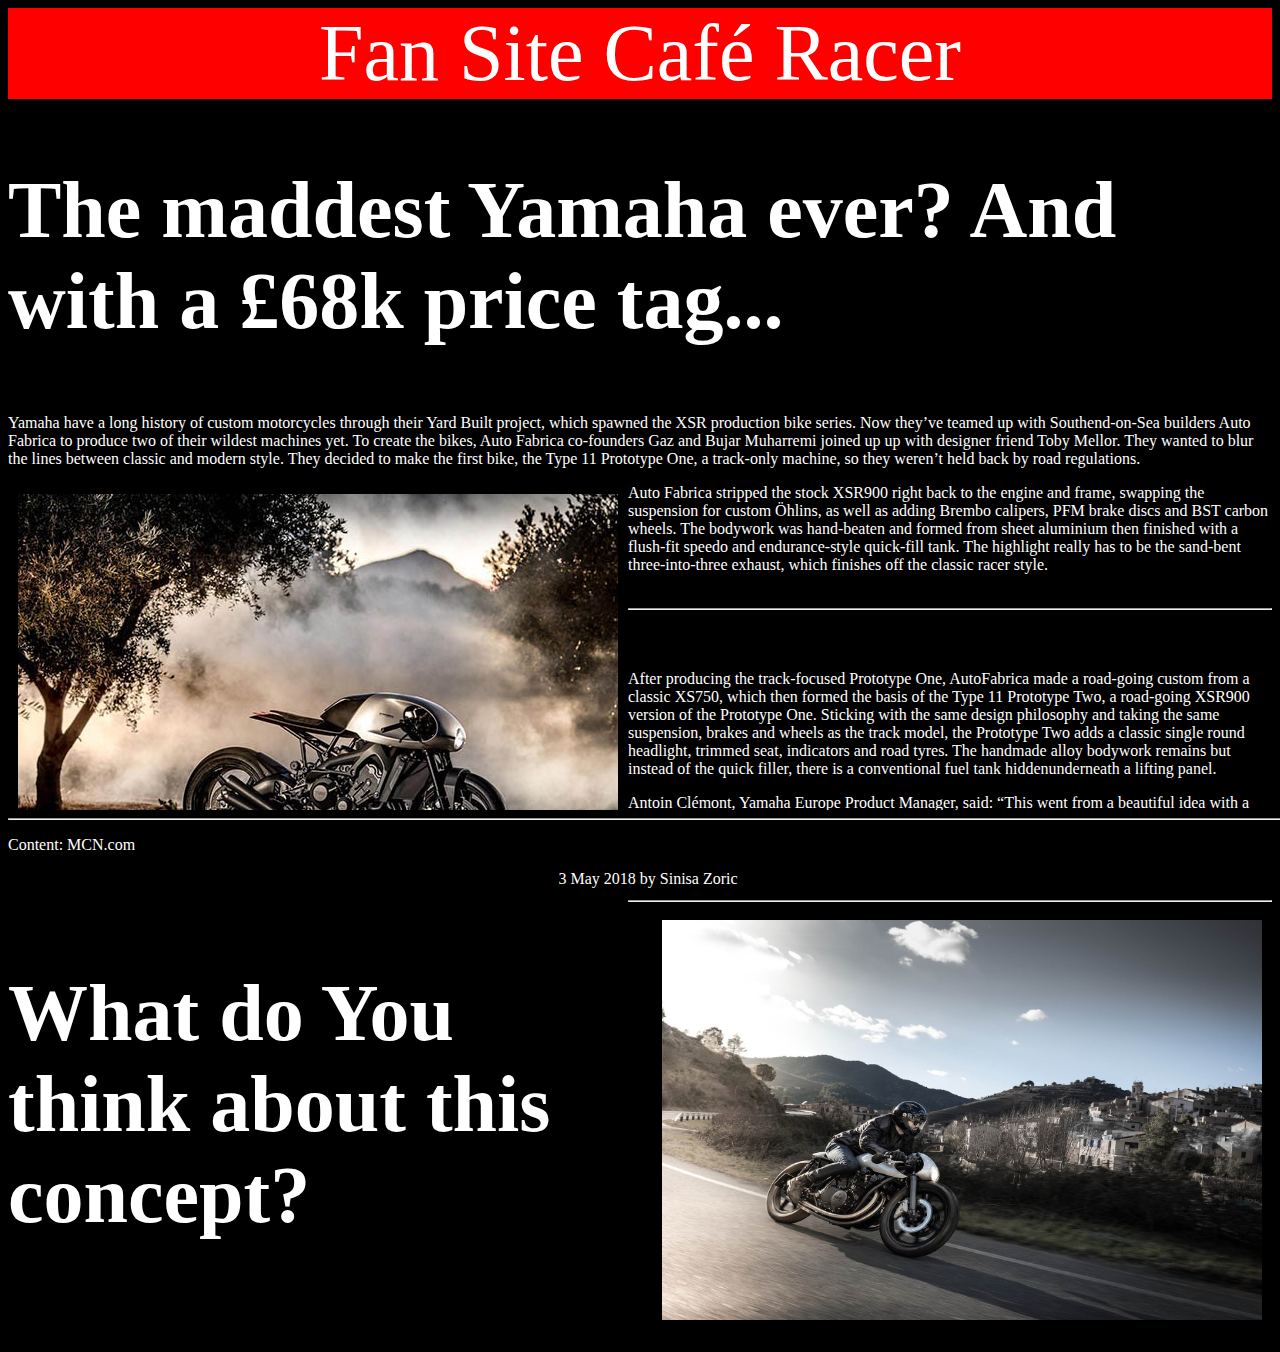
<file: Tabs/News/News2.html>
<!DOCTYPE html>

<!--Zadaca (stilizacija HTML fajlova uz pomoc CSS-a). 
  Rad radio: Sinisa Zoric (S1KS1)
  Jezik Sajta: Engleski
  Koristeni sadrzaj:
    1. Slike: Pixabay, Google Images
    2. Tekst: Wikipedia, MCN
  Sva prava zadrzana S1KS1 ©.Sinisa Zoric
-->

<html lang="en">

<head>
	<title>Café Racer</title>
  <link rel="stylesheet" type="text/css" href="NewsCss.css">
  <meta charset="utf-8"/> 
</head>

<body>

<nav>
	<div class="header">
		<div class="title"
		<h1>Fan Site Café Racer</h1>
	</div>
</div>
</nav>

<h2>The maddest Yamaha ever? And with a £68k price tag...</h2>

<p>Yamaha have a long history of custom motorcycles through their Yard Built project, which spawned the XSR production bike series. Now they’ve teamed up with Southend-on-Sea builders Auto Fabrica to produce two of their wildest machines yet.

To create the bikes, Auto Fabrica co-founders Gaz and Bujar Muharremi joined up up with
designer friend Toby Mellor. They wanted to blur the lines between classic and modern style. They decided to make the first bike, the Type 11 Prototype One, a track-only machine, so they weren’t held back by road regulations. </p>

<p><img src="Images/News2-img1.jpg" alt="Kawasaki" style="float: left; margin: 10px;" height="400px" width="600px"/></p>

<p>Auto Fabrica stripped the stock XSR900 right back to the engine and frame, swapping the suspension for custom Öhlins, as well as adding Brembo calipers, PFM brake discs and BST carbon wheels. 

The bodywork was hand-beaten and formed from sheet aluminium then finished with a flush-fit speedo and endurance-style quick-fill tank. The highlight really has to be the sand-bent three-into-three exhaust, which finishes off the classic racer style.

<br><br><hr><br><br>

<p>After producing the track-focused Prototype One, AutoFabrica made a road-going custom from a classic XS750, which then formed the basis of the Type 11 Prototype Two, a road-going XSR900 version of the Prototype One.

Sticking with the same design philosophy and taking the same suspension, brakes and wheels as the track model, the Prototype Two adds a classic single round headlight, trimmed seat, indicators and road tyres. The handmade alloy bodywork remains but instead of the quick filler, there is a conventional fuel tank hiddenunderneath a lifting panel.</p>

<p>Antoin Clémont, Yamaha Europe Product Manager, said: “This went from a beautiful idea with a great bike to these stunning creations that perform beautifully.”

The bikes will be on show at the Bike Shed Show in London, from May 25-27. The road-going Prototype Two will be supplied by Auto Fabrica in a limited run with the first deliveries expected by Autumn 2018. But Yamaha say it could cost as much as £68k.</p>

<hr>

<img src="Images/News2-img3.jpg" alt="zx-10r" height="400px" width="600px" style="float: right; margin: 10px;"/>

<h2>What do You think about this concept?</h2>

<br><br>

</body>

<footer>
	<hr>
    <p>Content: MCN.com </p>
	<p align="center">3 May 2018 by Sinisa Zoric</p> 
</footer>

</html>
</file>
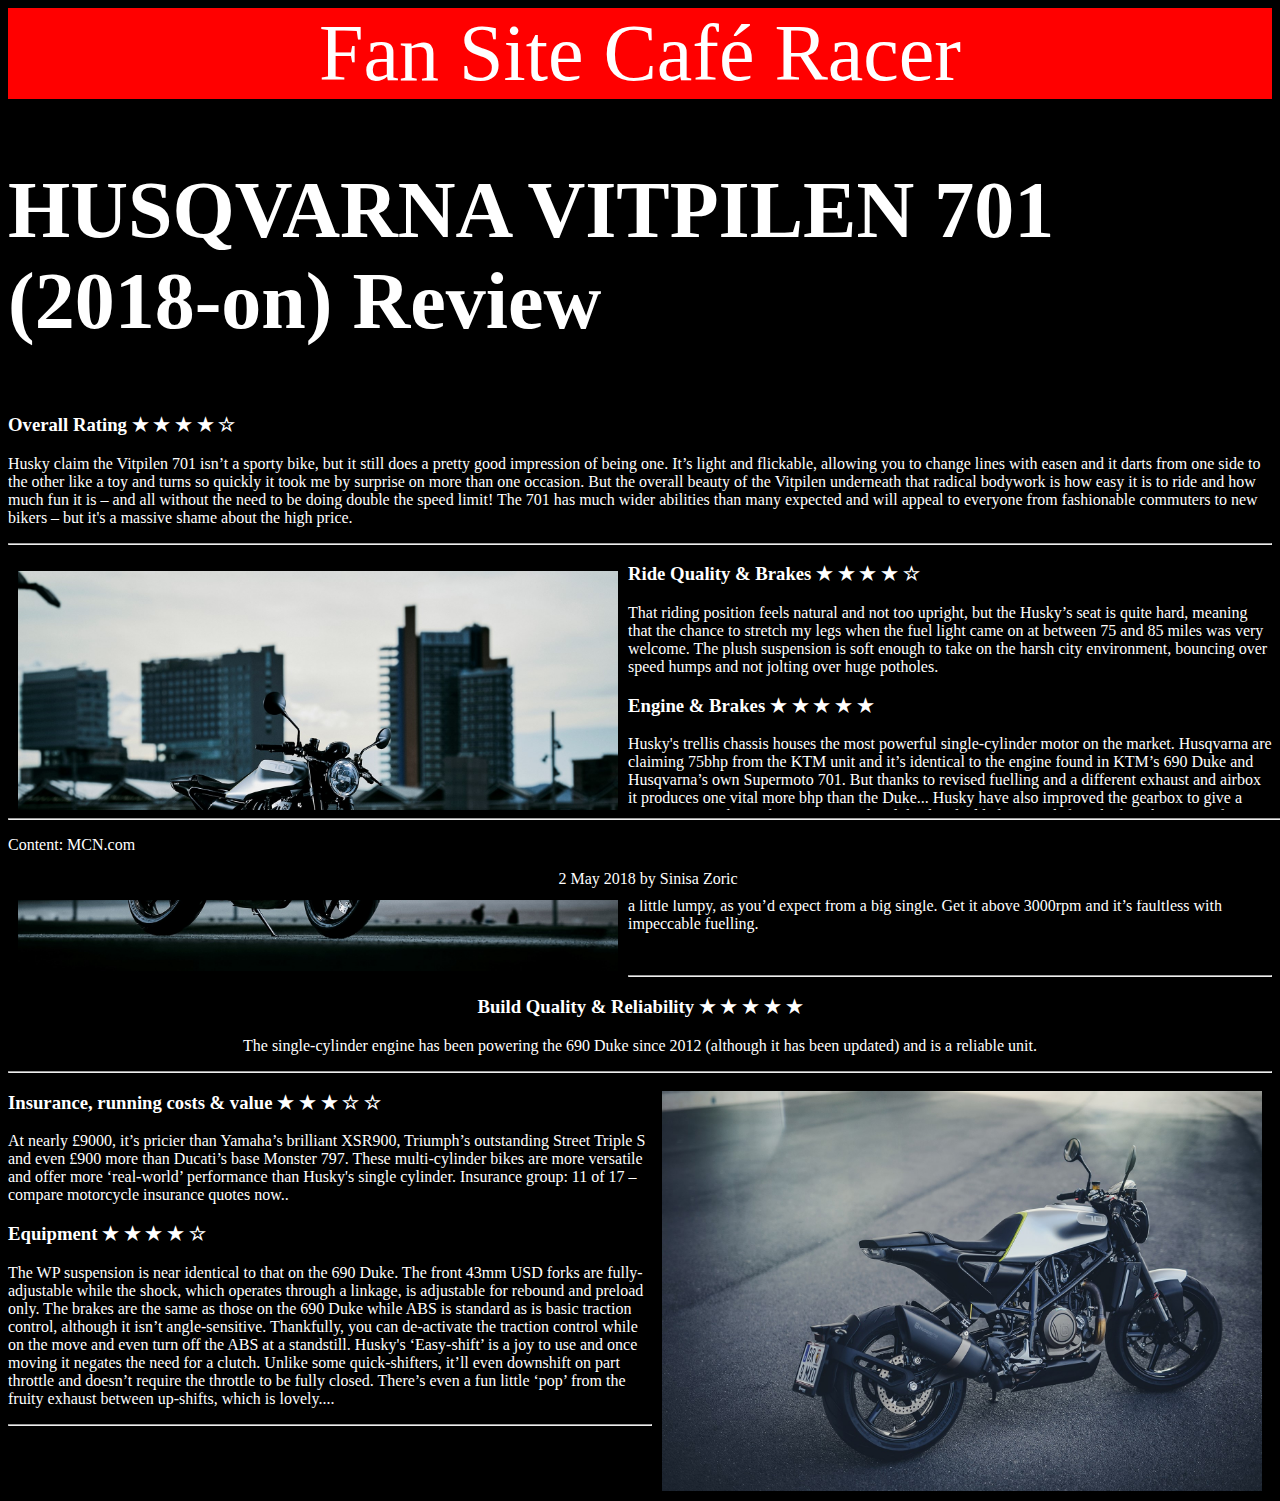
<file: Tabs/News/News3.html>
<!DOCTYPE html>

<!--Zadaca (stilizacija HTML fajlova uz pomoc CSS-a). 
  Rad radio: Sinisa Zoric (S1KS1)
  Jezik Sajta: Engleski
  Koristeni sadrzaj:
    1. Slike: Pixabay, Google Images
    2. Tekst: Wikipedia, MCN
  Sva prava zadrzana S1KS1 ©.Sinisa Zoric
-->

<html lang="en">

<head>
	<title>Café Racer</title>
	<link rel="stylesheet" type="text/css" href="NewsCss.css">
	<meta charset="utf-8"/> 
</head>

<body>

<nav>
	<div class="header">
		<div class="title"
		<h1>Fan Site Café Racer</h1>
	</div>
</div>
</nav>

<h2>HUSQVARNA VITPILEN 701 (2018-on) Review</h2>

<h3>Overall Rating &#9733 &#9733 &#9733 &#9733 	&#9734</h3>

<p>Husky claim the Vitpilen 701 isn’t a sporty bike, but it still does a pretty good impression of being one. It’s light and flickable, allowing you to change lines with easen and it darts from one side to the other like a toy and turns so quickly it took me by surprise on more than one occasion. But the overall beauty of the Vitpilen underneath that radical bodywork is how easy it is to ride and how much fun it is – and all without the need to be doing double the speed limit! The 701 has much wider abilities than many expected and will appeal to everyone from fashionable commuters to new bikers – but it's a massive shame about the high price.</p>

<hr>

<p><img src="Images/News3-img1.jpg" alt="Kawasaki" style="float: left; margin: 10px;" height="400px" width="600px"/></p>

<h3>Ride Quality & Brakes &#9733 &#9733 &#9733 &#9733 	&#9734</h3>

<p>That riding position feels natural and not too upright, but the Husky’s seat is quite hard, meaning that the chance to stretch my legs when the fuel light came on at between 75 and 85 miles was very welcome. The plush suspension is soft enough to take on the harsh city environment, bouncing over speed humps and not jolting over huge potholes.</p>

<h3>Engine & Brakes &#9733 &#9733 &#9733 &#9733 &#9733</h3>

<p>Husky's trellis chassis houses the most powerful single-cylinder motor on the market. Husqvarna are claiming 75bhp from the KTM unit and it’s identical to the engine found in KTM’s 690 Duke and Husqvarna’s own Supermoto 701. But thanks to revised fuelling and a different exhaust and airbox it produces one vital more bhp than the Duke... Husky have also improved the gearbox to give a more positive change between second and third and added ‘Easy-shift’, which is their name for an up-and-down quickshifter.
<br><br>
Around town, the single is responsive and surprisingly smooth above 3000rpm – so much so you would be forgiven for mistakenly thinking you’re riding a twin. Below that, of course, the delivery’s a little lumpy, as you’d expect from a big single. Get it above 3000rpm and it’s faultless with impeccable fuelling.</p><br>


<hr>

<h3 align="center">Build Quality & Reliability &#9733 &#9733 &#9733 &#9733 &#9733</h3>

<p align="center">The single-cylinder engine has been powering the 690 Duke since 2012 (although it has been updated) and is a reliable unit. </p>

<hr>

<img src="Images/News3-img2.jpg" alt="zx-10r" height="400px" width="600px" style="float: right; margin: 10px;"/>

<h3>Insurance, running costs & value &#9733 &#9733 &#9733 &#9734 &#9734</h3>

<p>At nearly £9000, it’s pricier than Yamaha’s brilliant XSR900, Triumph’s outstanding Street Triple S and even £900 more than Ducati’s base Monster 797. These multi-cylinder bikes are more versatile and offer more ‘real-world’ performance than Husky's single cylinder.

Insurance group: 11 of 17 – compare motorcycle insurance quotes now..</p>

<h3>Equipment &#9733 &#9733 &#9733 &#9733 &#9734</h3>

<p>The WP suspension is near identical to that on the 690 Duke. The front 43mm USD forks are fully-adjustable while the shock, which operates through a linkage, is adjustable for rebound and preload only. The brakes are the same as those on the 690 Duke while ABS is standard as is basic traction control, although it isn’t angle-sensitive. Thankfully, you can de-activate the traction control while on the move and even turn off the ABS at a standstill.  Husky's ‘Easy-shift’ is a joy to use and once moving it negates the need for a clutch. Unlike some quick-shifters, it’ll even downshift on part throttle and doesn’t require the throttle to be fully closed. There’s even a fun little ‘pop’ from the fruity exhaust between up-shifts, which is lovely....</p>

<hr>

<br><br><br>

</body>

<footer>
	<hr>
    <p>Content: MCN.com </p>
	<p align="center">2 May 2018 by Sinisa Zoric</p> 
</footer>
<html>
</file>
<file: Tabs/News/NewsCss.css>
a {
	color: white;
}

h2 {
	font-size: 80px;
}

article {
	text-align: center;
}

footer {
	color: white;
	position: fixed;
  bottom:0;
  width:100%;
  height:90px;   
  background-color: black;
}
body {
	background-color: black;
	color:white;

}

.home {
	text-align: center;
	color: white;
}

.title {
	font-size: 80px;
	color: white;
}

nav {
	background-color: red;
	text-align: center;
}

ul {
  list-style-type: none;
  margin: 0;
  padding: 0;
  overflow: hidden;
  background-color: black;
  position: sticky;
  top: 0;
}

li {
  float: left;
}

li a {
  display: block;
  color: white;
  text-align: center;
  padding: 15px 15px;
  text-decoration: none;
}

li a:hover {
  background-color: black;
}

.active {
  background-color: red;
}
</file>
